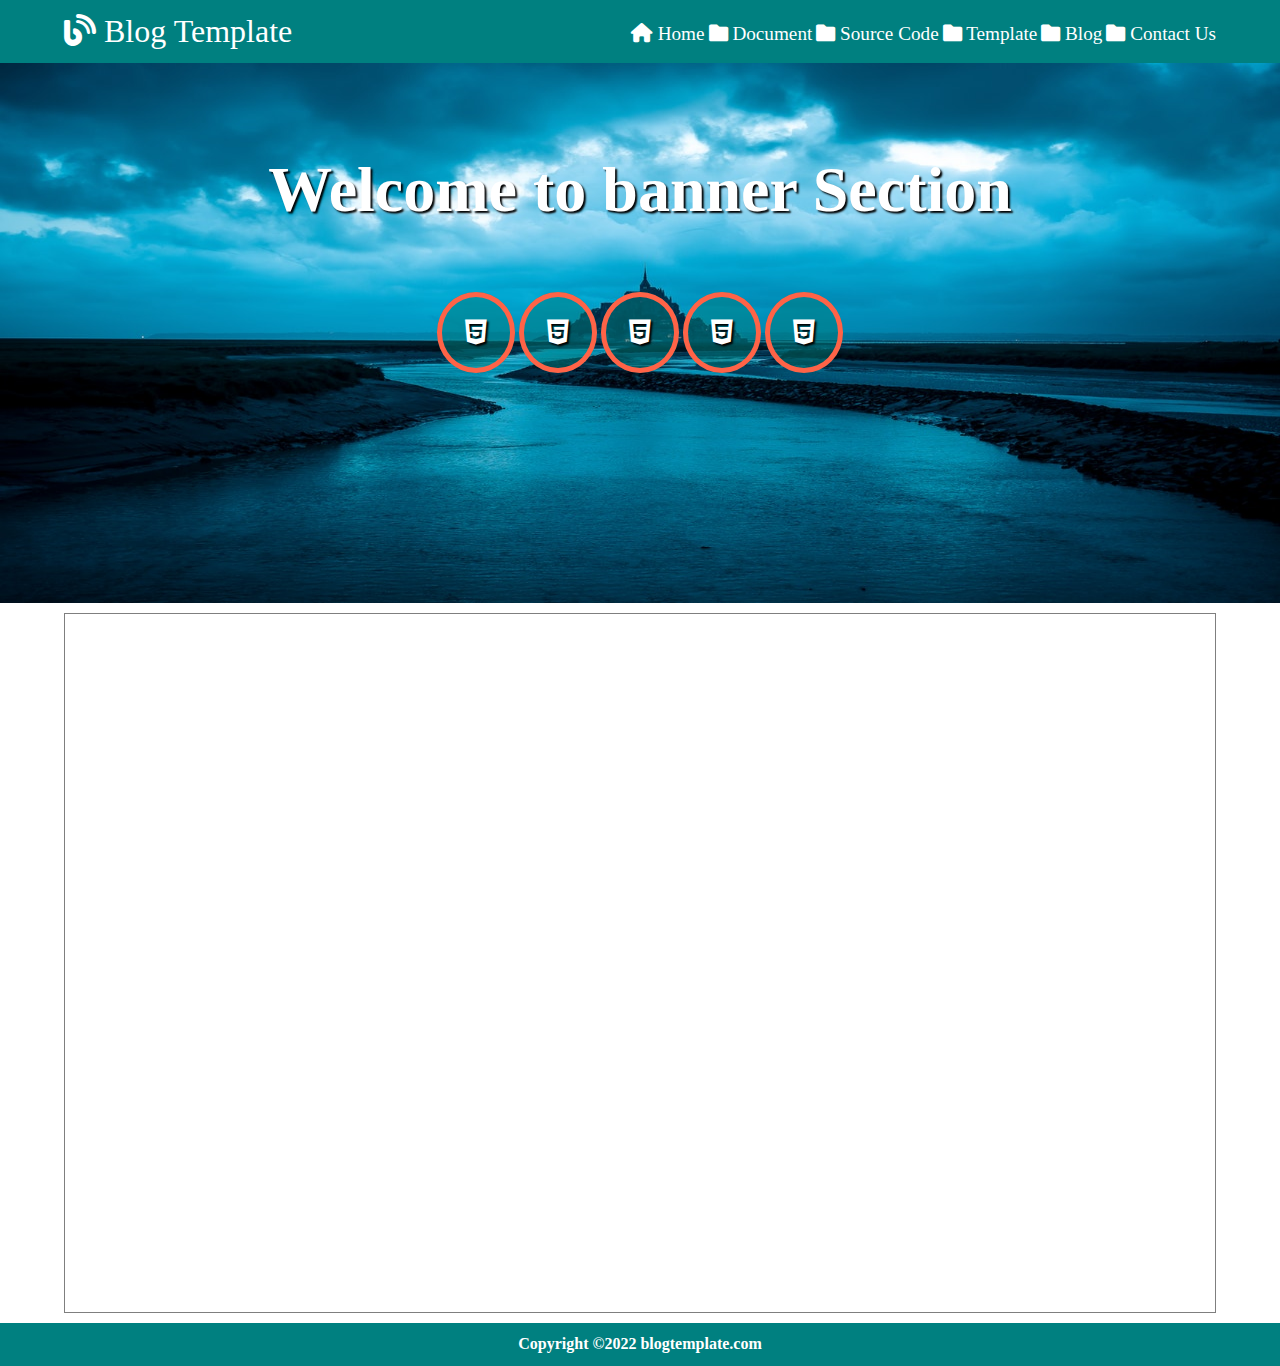
<file: index.html>
<!DOCTYPE html>
<html lang="en">
<head>
    <meta charset="UTF-8">
    <meta http-equiv="X-UA-Compatible" content="IE=edge">
    <meta name="viewport" content="width=device-width, initial-scale=1.0">
    <title>Blog Template</title>
    <link rel="shortcut icon" href="favicon.ico" type="image/x-icon">
    <link rel="stylesheet" href="css/all.min.css">
    <link rel="stylesheet" href="style.css">
</head>
<body>
    <header>
        <div class="logo fl">
            <a href="index.html"><i class="fa-solid fa-blog"></i> Blog Template</a>
        </div>
        <nav class="fr">
            <ul>
                <li><a href="index.html"><i class="fa-solid fa-house"></i> Home</a></li>
                <li><a href="page.html"><i class="fa-solid fa-folder"></i> Document</a></li>
                <li><a href="#"><i class="fa-solid fa-folder"></i> Source Code</a></li>
                <li><a href="#"><i class="fa-solid fa-folder"></i> Template</a></li>
                <li><a href="#"><i class="fa-solid fa-folder"></i> Blog</a></li>
                <li><a href="#"><i class="fa-solid fa-folder"></i> Contact Us</a></li>
            </ul>
        </nav>
        <div class="clr"></div>
    </header>
    <section class="banner">
        <h1>Welcome to banner Section</h1>
        <ul>
            <li><a href="#"><i class="fa-brands fa-html5"></i></a></li>
            <li><a href="#"><i class="fa-brands fa-html5"></i></a></li>
            <li><a href="#"><i class="fa-brands fa-html5"></i></a></li>
            <li><a href="#"><i class="fa-brands fa-html5"></i></a></li>
            <li><a href="#"><i class="fa-brands fa-html5"></i></a></li>
        </ul>

    </section>
    <section class="main"></section>
    <footer>
        <h4>Copyright &copy;2022 blogtemplate.com</h4>
    </footer>
    
</body>
</html>
</file>
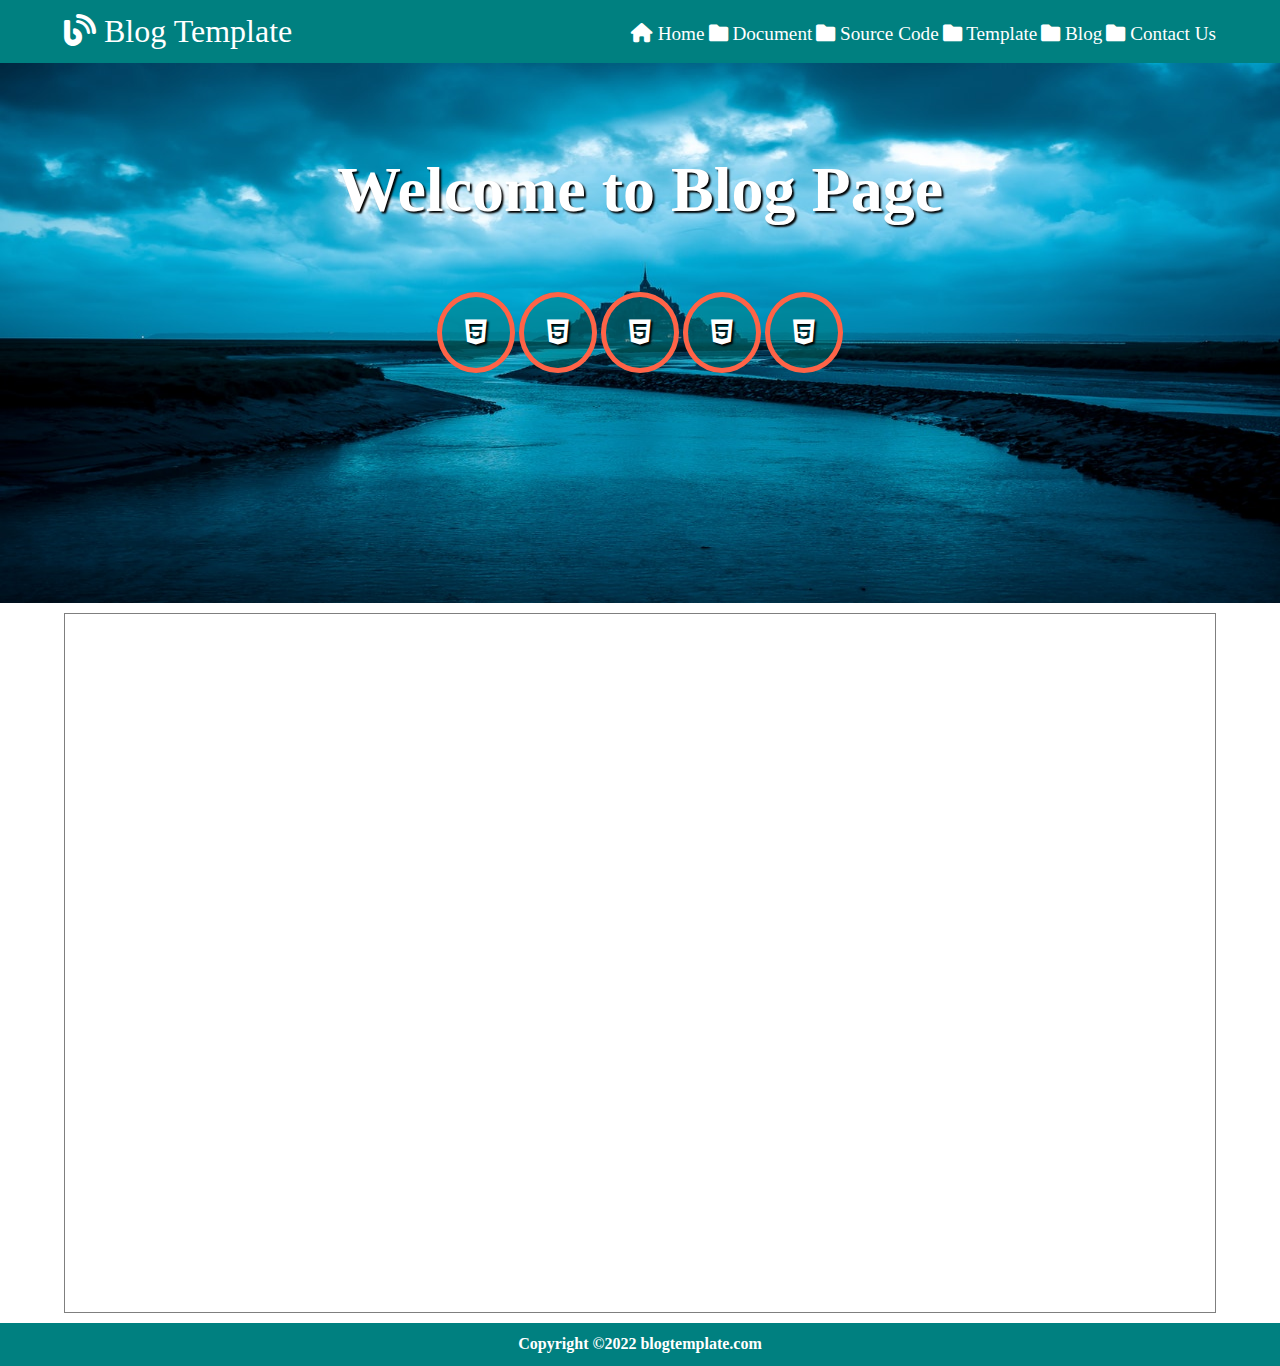
<file: page.html>
<!DOCTYPE html>
<html lang="en">
<head>
    <meta charset="UTF-8">
    <meta http-equiv="X-UA-Compatible" content="IE=edge">
    <meta name="viewport" content="width=device-width, initial-scale=1.0">
    <title>Blog Template Page </title>
    <link rel="shortcut icon" href="favicon.ico" type="image/x-icon">
    <link rel="stylesheet" href="css/all.min.css">
    <link rel="stylesheet" href="style.css">
</head>
<body>
    <header>
        <div class="logo fl">
            <a href="index.html"><i class="fa-solid fa-blog"></i> Blog Template</a>
        </div>
        <nav class="fr">
            <ul>
                <li><a href="index.html"><i class="fa-solid fa-house"></i> Home</a></li>
                <li><a href="page.html"><i class="fa-solid fa-folder"></i> Document</a></li>
                <li><a href="#"><i class="fa-solid fa-folder"></i> Source Code</a></li>
                <li><a href="#"><i class="fa-solid fa-folder"></i> Template</a></li>
                <li><a href="#"><i class="fa-solid fa-folder"></i> Blog</a></li>
                <li><a href="#"><i class="fa-solid fa-folder"></i> Contact Us</a></li>
            </ul>
        </nav>
        <div class="clr"></div>
    </header>
    <section class="banner">
        <h1>Welcome to Blog Page</h1>
        <ul>
            <li><a href="#"><i class="fa-brands fa-html5"></i></a></li>
            <li><a href="#"><i class="fa-brands fa-html5"></i></a></li>
            <li><a href="#"><i class="fa-brands fa-html5"></i></a></li>
            <li><a href="#"><i class="fa-brands fa-html5"></i></a></li>
            <li><a href="#"><i class="fa-brands fa-html5"></i></a></li>
        </ul>

    </section>
    <section class="main"></section>
    <footer>
        <h4>Copyright &copy;2022 blogtemplate.com</h4>
    </footer>
    
</body>
</html>
</file>
<file: style.css>
*{ margin: 0; padding: 0; box-sizing: border-box;}
.fl{ float: left;}
.fr{ float: right;}
.clr{ clear: both;}
header,nav,section{ display: block;}

header{ width: 100%; background-color: teal; padding: 1% 5%;}
.logo{ width: 25%;}
.logo a{ text-decoration: none; color: white; font-size: 2rem;}
nav{ width: 75%;}
nav ul{ text-align: right; padding-top:10px ;}
nav ul li{ display: inline;}
nav ul li a{text-decoration: none;color: white;font-size: 1.2rem;}
.banner{
    height: 60vh;
    width: 100%;
    /* background-color: gold; */
    background-image: url(image/bg.jpg);
    background-size:100% 60vh;
}
.banner h1{ text-align: center; color: white; text-shadow: 2px 2px 2px black; font-size: 4rem; padding-top: 10vh;}
.banner ul{ text-align: center; padding-top: 10vh;}
.banner ul li{ display: inline;}
.banner ul li a{ text-decoration: none; color: white; background-color: rgba(0, 126, 126,0.50); padding: 1.5% 1.8%; font-size: 1.8rem; border-radius: 50%; border: 5px solid tomato; text-shadow: 2px 2px 2px black;}

.main{ width: 90%; margin: auto; min-height: 700px; border: 1px solid rgba(0, 0, 0,0.50); margin-top: 10px;}

footer{ background-color: teal; margin-top: 10px;}
footer h4{ padding: 1%; color: white; text-align: center;}
</file>
